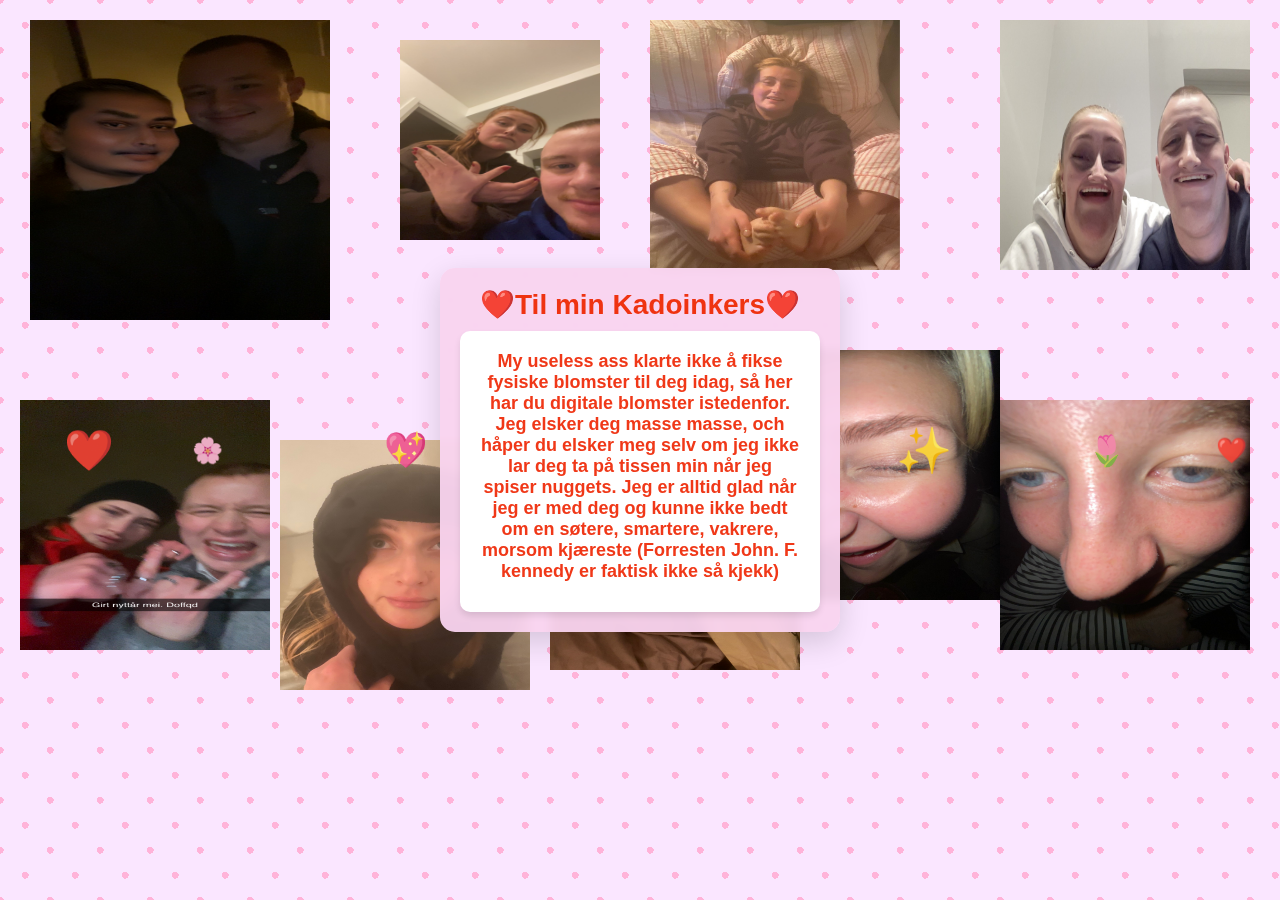
<file: index.html>
<!DOCTYPE html>
<html lang="en">
<head>
    <meta charset="UTF-8">
    <meta name="viewport" content="width=device-width, initial-scale=1.0">
    <title>Katinka Valentines</title>
    <link rel="stylesheet" href="huge_kadoinkers.css">
</head>
<body>
    <div class="picture">
        <img src="katinka1.jpg" style="position:fixed; top:20px; right:30px;" height="250px" width="250px" alt="Kunne ikke laste inn bildet">
    </div>

    <div class="picture2">
        <img src="katinka2.jpg" style="position:fixed; top:20px; left:30px;" height="300px" width="300px" alt="Kunne ikke laste inn bildet">
    </div>

    <div class="picture3">
        <img src="katinka3.jpg" style="position:fixed; top:40px; left:400px;" height="200px" width="200px" alt="Kunne ikke laste inn bildet">
    </div>

    <div class="picture4">
        <img src="katinka4.jpg" style="position:fixed; top:400px; left:20px;" height="250px" width="250px" alt="Kunne ikke laste inn bildet">
    </div>

    <div class="picture5">
        <img src="katinka5.jpg" style="position:fixed; top:420px; left:550px;" height="250px" width="250px" alt="Kunne ikke laste inn bildet">
    </div>

    <div class="picture6">
        <img src="katinka6.jpg" style="position:fixed; top:20px; left:650px;" height="250px" width="250px" alt="Kunne ikke laste inn bildet">
    </div>

    <div class="picture7">
        <img src="katinka7.jpg" style="position:fixed; top:350px; left:750px;" height="250px" width="250px" alt="Kunne ikke laste inn bildet">
    </div>

    <div class="picture8">
        <img src="katinka8.jpg" style="position:fixed; top:400px; left:1000px;" height="250px" width="250px" alt="Kunne ikke laste inn bildet">
    </div>

    <div class="picture9">
        <img src="katinka9.jpg" style="position:fixed; top:440px; left:280px;" height="250px" width="250px" alt="Kunne ikke laste inn bildet">
    </div>

    <div class="card">
        <div class="card-header">
            <h1>❤️Til min Kadoinkers❤️</h1>
        </div>
        <div class="card-body">
            <p class="message">My useless ass klarte ikke å fikse fysiske blomster til deg idag, 
                så her har du digitale blomster istedenfor. Jeg elsker deg masse masse, och håper du elsker meg selv om jeg ikke lar deg  
            ta på tissen min når jeg spiser nuggets. Jeg er alltid glad når jeg er med deg og kunne ikke bedt om en søtere, smartere, vakrere, morsom kjæreste (Forresten John. F. kennedy er faktisk ikke så kjekk)</p>
        </div>
    </div>
</body>
<div class="decor" style="left: 5%; font-size: 40px; animation-duration: 12s;">❤️</div>
<div class="decor" style="left: 15%; font-size: 25px; animation-duration: 15s; animation-delay: 2s;">🌸</div>
<div class="decor" style="left: 30%; font-size: 35px; animation-duration: 10s; animation-delay: 5s;">💖</div>
<div class="decor" style="left: 50%; font-size: 20px; animation-duration: 18s; animation-delay: 1s;">🌹</div>
<div class="decor" style="left: 70%; font-size: 45px; animation-duration: 14s; animation-delay: 3s;">✨</div>
<div class="decor" style="left: 85%; font-size: 30px; animation-duration: 11s; animation-delay: 6s;">🌷</div>
<div class="decor" style="left: 95%; font-size: 25px; animation-duration: 16s;">❤️</div>
</html>
</file>
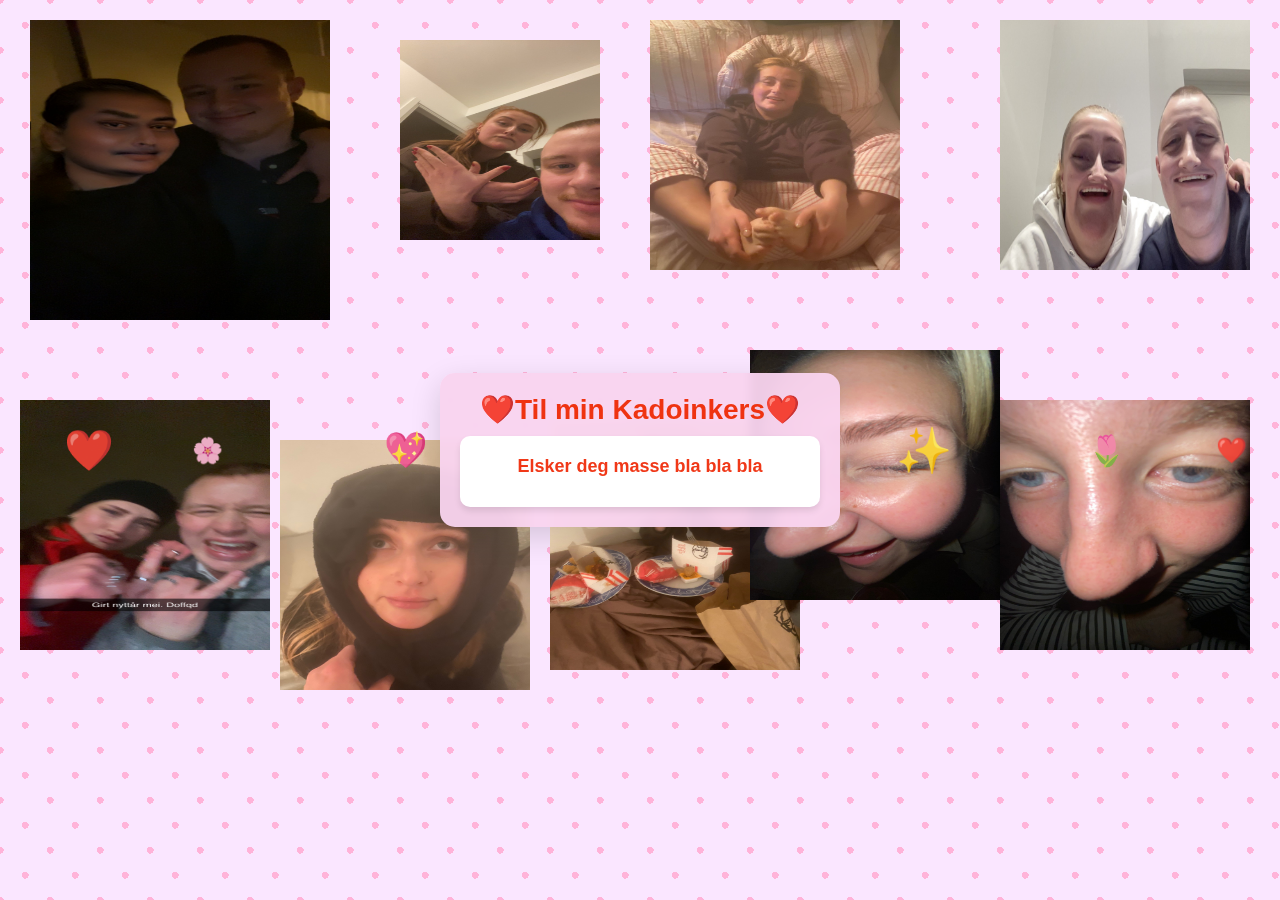
<file: main.html>
<!DOCTYPE html>
<html lang="en">
<head>
    <meta charset="UTF-8">
    <meta name="viewport" content="width=device-width, initial-scale=1.0">
    <title>Katinka Valentines</title>
    <link rel="stylesheet" href="huge_kadoinkers.css">
</head>
<body>
    <div class="picture">
        <img src="katinka1.jpg" style="position:fixed; top:20px; right:30px;" height="250px" width="250px" alt="Kunne ikke laste inn bildet">
    </div>

    <div class="picture2">
        <img src="katinka2.jpg" style="position:fixed; top:20px; left:30px;" height="300px" width="300px" alt="Kunne ikke laste inn bildet">
    </div>

    <div class="picture3">
        <img src="katinka3.jpg" style="position:fixed; top:40px; left:400px;" height="200px" width="200px" alt="Kunne ikke laste inn bildet">
    </div>

    <div class="picture4">
        <img src="katinka4.jpg" style="position:fixed; top:400px; left:20px;" height="250px" width="250px" alt="Kunne ikke laste inn bildet">
    </div>

    <div class="picture5">
        <img src="katinka5.jpg" style="position:fixed; top:420px; left:550px;" height="250px" width="250px" alt="Kunne ikke laste inn bildet">
    </div>

    <div class="picture6">
        <img src="katinka6.jpg" style="position:fixed; top:20px; left:650px;" height="250px" width="250px" alt="Kunne ikke laste inn bildet">
    </div>

    <div class="picture7">
        <img src="katinka7.jpg" style="position:fixed; top:350px; left:750px;" height="250px" width="250px" alt="Kunne ikke laste inn bildet">
    </div>

    <div class="picture8">
        <img src="katinka8.jpg" style="position:fixed; top:400px; left:1000px;" height="250px" width="250px" alt="Kunne ikke laste inn bildet">
    </div>

    <div class="picture9">
        <img src="katinka9.jpg" style="position:fixed; top:440px; left:280px;" height="250px" width="250px" alt="Kunne ikke laste inn bildet">
    </div>

    <div class="card">
        <div class="card-header">
            <h1>❤️Til min Kadoinkers❤️</h1>
        </div>
        <div class="card-body">
            <p class="message">Elsker deg masse bla bla bla</p>
        </div>
    </div>
</body>
<div class="decor" style="left: 5%; font-size: 40px; animation-duration: 12s;">❤️</div>
<div class="decor" style="left: 15%; font-size: 25px; animation-duration: 15s; animation-delay: 2s;">🌸</div>
<div class="decor" style="left: 30%; font-size: 35px; animation-duration: 10s; animation-delay: 5s;">💖</div>
<div class="decor" style="left: 50%; font-size: 20px; animation-duration: 18s; animation-delay: 1s;">🌹</div>
<div class="decor" style="left: 70%; font-size: 45px; animation-duration: 14s; animation-delay: 3s;">✨</div>
<div class="decor" style="left: 85%; font-size: 30px; animation-duration: 11s; animation-delay: 6s;">🌷</div>
<div class="decor" style="left: 95%; font-size: 25px; animation-duration: 16s;">❤️</div>
</html>
</file>
<file: huge_kadoinkers.css>
/* General reset */
* {
    margin: 0;
    padding: 0;
    box-sizing: border-box;
}

/* Body Styling */
body {
    background-color: #fae6ff;
    /* Skapar ett mönster av små hjärtan och blommor i bakgrunden */
    background-image: 
        radial-gradient(#ffb3d9 10%, transparent 10%),
        radial-gradient(#ffb3d9 10%, transparent 10%);
    background-size: 50px 50px;
    background-position: 0 0, 25px 25px;
    
    font-family: 'Arial', sans-serif;
    display: flex;
    justify-content: center;
    align-items: center;
    height: 100vh;
    color: #333;
    overflow: hidden; /* Förhindrar scroll om hjärtan flyger utanför */
    position: relative;
}

/* --- NYTT: Flytande hjärtan och blommor "överallt" --- */
.decor {
    position: absolute;
    user-select: none;
    z-index: 1; /* Hamnar bakom kortet */
    animation: float 10s infinite ease-in-out;
    opacity: 0.9;
}

@keyframes float {
    0% { transform: translateY(110vh) rotate(0deg); opacity: 0; }
    10% { opacity: 0.8; }
    90% { opacity: 0.8; }
    100% { transform: translateY(-10vh) rotate(360deg); opacity: 0; }
}

/* Card Container */
.card {
    background-color: rgba(249, 212, 239, 0.95); /* Lite genomskinligt för att se dekorationer bakom */
    border-radius: 15px;
    width: 400px;
    padding: 20px;
    box-shadow: 0 10px 30px rgba(0, 0, 0, 0.15);
    text-align: center;
    position: relative;
    overflow: hidden;
    backdrop-filter: blur(5px); /* Lyxig effekt */
    z-index: 10;
}

/* Card Header */
.card-header h1 {
    font-size: 28px;
    color: #ef3311;
    margin-bottom: 10px;
}

/* Card Body */
.card-body {
    background-color: #fff;
    padding: 20px;
    border-radius: 10px;
    margin-top: 10px;
    box-shadow: 0 4px 6px rgba(0, 0, 0, 0.1);
}

.message {
    font-size: 18px;
    color: #f03818;
    font-weight: bold;
    margin-bottom: 10px;
}

/* Card Footer */
.card-footer {
    margin-top: 20px;
    font-size: 14px;
    color: #888;
}
</file>
